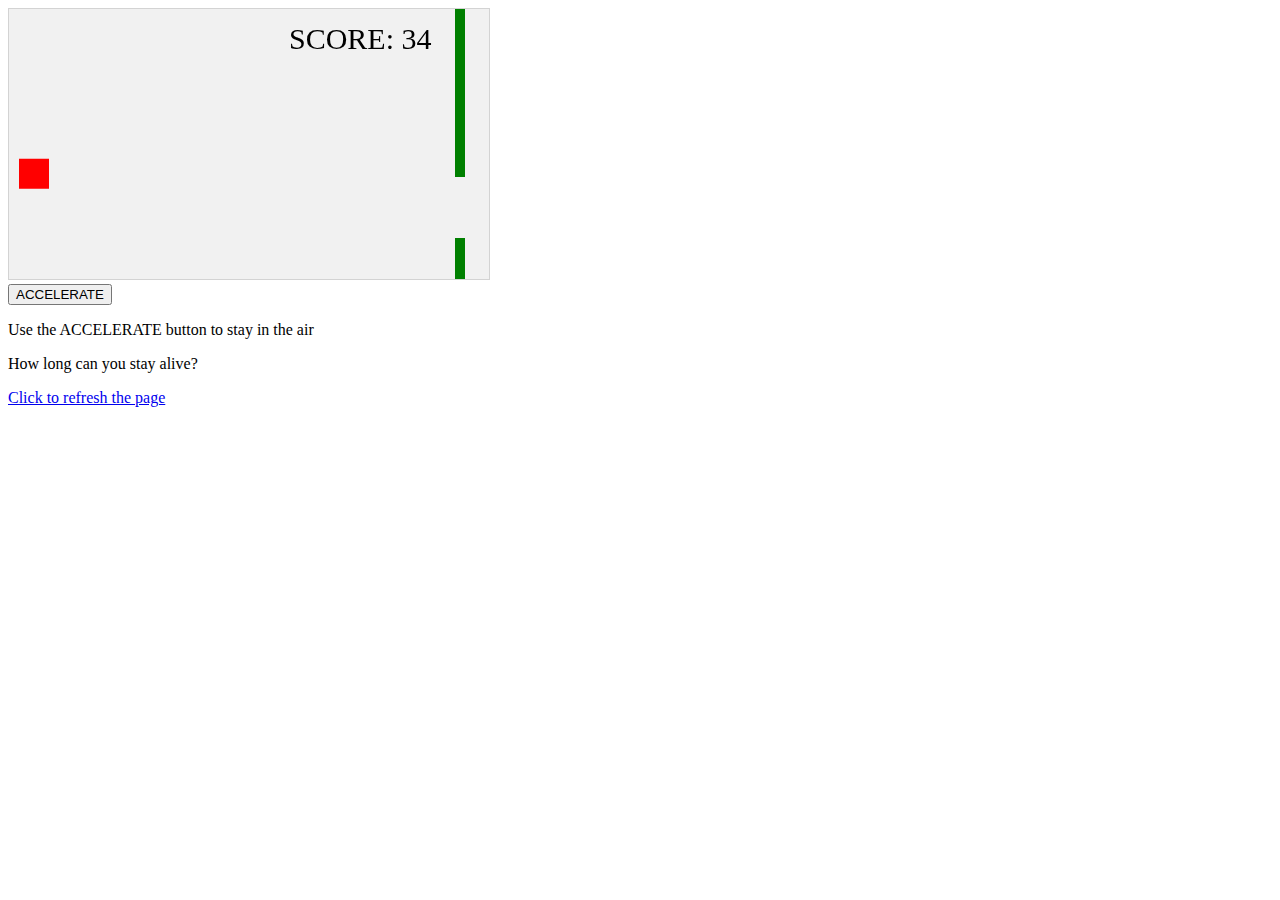
<file: docs/game.html>
<!DOCTYPE html>
<html>
<head>
<meta name="viewport" content="width=device-width, initial-scale=1.0"/>
<style>
canvas {
    border:1px solid #d3d3d3;
    background-color: #f1f1f1;
}
</style>
</head>
<body onload="startGame()">
<script>

var myGamePiece;
var myObstacles = [];
var myScore;

function startGame() {
    myGamePiece = new component(30, 30, "red", 10, 120);
    myGamePiece.gravity = 0.05;
    myScore = new component("30px", "Consolas", "black", 280, 40, "text");
    myGameArea.start();
}

var myGameArea = {
    canvas : document.createElement("canvas"),
    start : function() {
        this.canvas.width = 480;
        this.canvas.height = 270;
        this.context = this.canvas.getContext("2d");
        document.body.insertBefore(this.canvas, document.body.childNodes[0]);
        this.frameNo = 0;
        this.interval = setInterval(updateGameArea, 20);
        },
    clear : function() {
        this.context.clearRect(0, 0, this.canvas.width, this.canvas.height);
    }
}

function component(width, height, color, x, y, type) {
    this.type = type;
    this.score = 0;
    this.width = width;
    this.height = height;
    this.speedX = 0;
    this.speedY = 0;    
    this.x = x;
    this.y = y;
    this.gravity = 0;
    this.gravitySpeed = 0;
    this.update = function() {
        ctx = myGameArea.context;
        if (this.type == "text") {
            ctx.font = this.width + " " + this.height;
            ctx.fillStyle = color;
            ctx.fillText(this.text, this.x, this.y);
        } else {
            ctx.fillStyle = color;
            ctx.fillRect(this.x, this.y, this.width, this.height);
        }
    }
    this.newPos = function() {
        this.gravitySpeed += this.gravity;
        this.x += this.speedX;
        this.y += this.speedY + this.gravitySpeed;
        this.hitBottom();
    }
    this.hitBottom = function() {
        var rockbottom = myGameArea.canvas.height - this.height;
        if (this.y > rockbottom) {
            this.y = rockbottom;
            this.gravitySpeed = 0;
        }
    }
    this.crashWith = function(otherobj) {
        var myleft = this.x;
        var myright = this.x + (this.width);
        var mytop = this.y;
        var mybottom = this.y + (this.height);
        var otherleft = otherobj.x;
        var otherright = otherobj.x + (otherobj.width);
        var othertop = otherobj.y;
        var otherbottom = otherobj.y + (otherobj.height);
        var crash = true;
        if ((mybottom < othertop) || (mytop > otherbottom) || (myright < otherleft) || (myleft > otherright)) {
            crash = false;
        }
        return crash;
    }
}

function updateGameArea() {
    var x, height, gap, minHeight, maxHeight, minGap, maxGap;
    for (i = 0; i < myObstacles.length; i += 1) {
        if (myGamePiece.crashWith(myObstacles[i])) {
            return;
        } 
    }
    myGameArea.clear();
    myGameArea.frameNo += 1;
    if (myGameArea.frameNo == 1 || everyinterval(150)) {
        x = myGameArea.canvas.width;
        minHeight = 20;
        maxHeight = 200;
        height = Math.floor(Math.random()*(maxHeight-minHeight+1)+minHeight);
        minGap = 50;
        maxGap = 200;
        gap = Math.floor(Math.random()*(maxGap-minGap+1)+minGap);
        myObstacles.push(new component(10, height, "green", x, 0));
        myObstacles.push(new component(10, x - height - gap, "green", x, height + gap));
    }
    for (i = 0; i < myObstacles.length; i += 1) {
        myObstacles[i].x += -1;
        myObstacles[i].update();
    }
    myScore.text="SCORE: " + myGameArea.frameNo;
    myScore.update();
    myGamePiece.newPos();
    myGamePiece.update();
}

function everyinterval(n) {
    if ((myGameArea.frameNo / n) % 1 == 0) {return true;}
    return false;
}

function accelerate(n) {
    myGamePiece.gravity = n;
}
</script>
<br>
<button onmousedown="accelerate(-0.2)" onmouseup="accelerate(0.05)">ACCELERATE</button>
<p>Use the ACCELERATE button to stay in the air</p>
<p>How long can you stay alive?</p>
<A HREF="javascript:history.go(0)">Click to refresh the page</A>
</body>
</html>
</file>
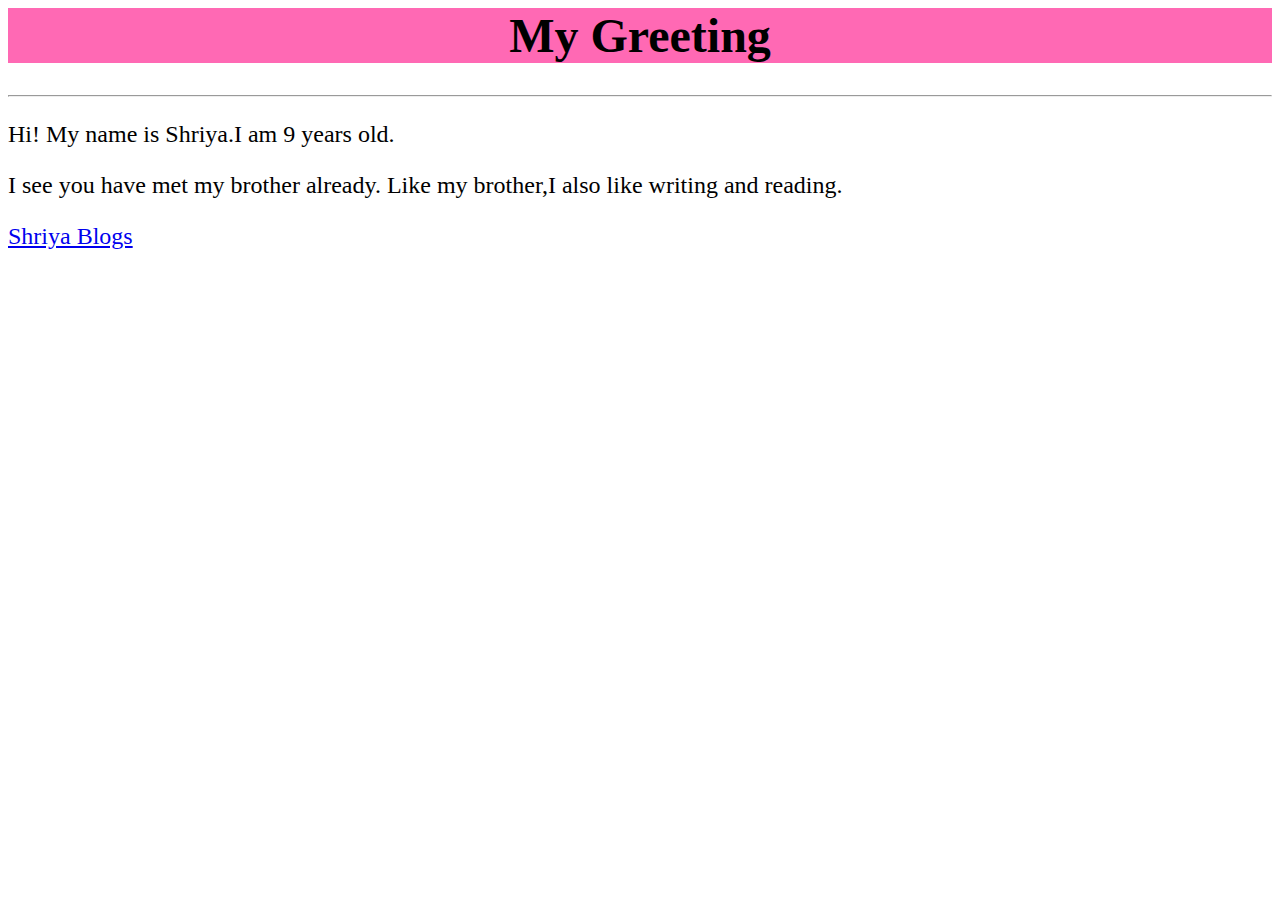
<file: docs/HarryPotter.html>
<!-- Global site tag (gtag.js) - Google Analytics -->
<script async src="https://www.googletagmanager.com/gtag/js?id=UA-130187266-1"></script>
<script>
  window.dataLayer = window.dataLayer || [];
  function gtag(){dataLayer.push(arguments);}
  gtag('js', new Date());

  gtag('config', 'UA-130187266-1');
</script>


<doctype html>
	<html>
		<font size=5>
			<center><h1 style="background-color:hotpink;">My Greeting</h1></center>
				<hr>
					<body>
						<font size=5>
						<p>Hi! My name is Shriya.I am 9 years old.</p> I see you have met my brother already. Like my brother,I also like writing and reading.</p>
					</body>
			<a href="ShriyaHome.html"> Shriya Blogs</a>
	</html>
</file>
